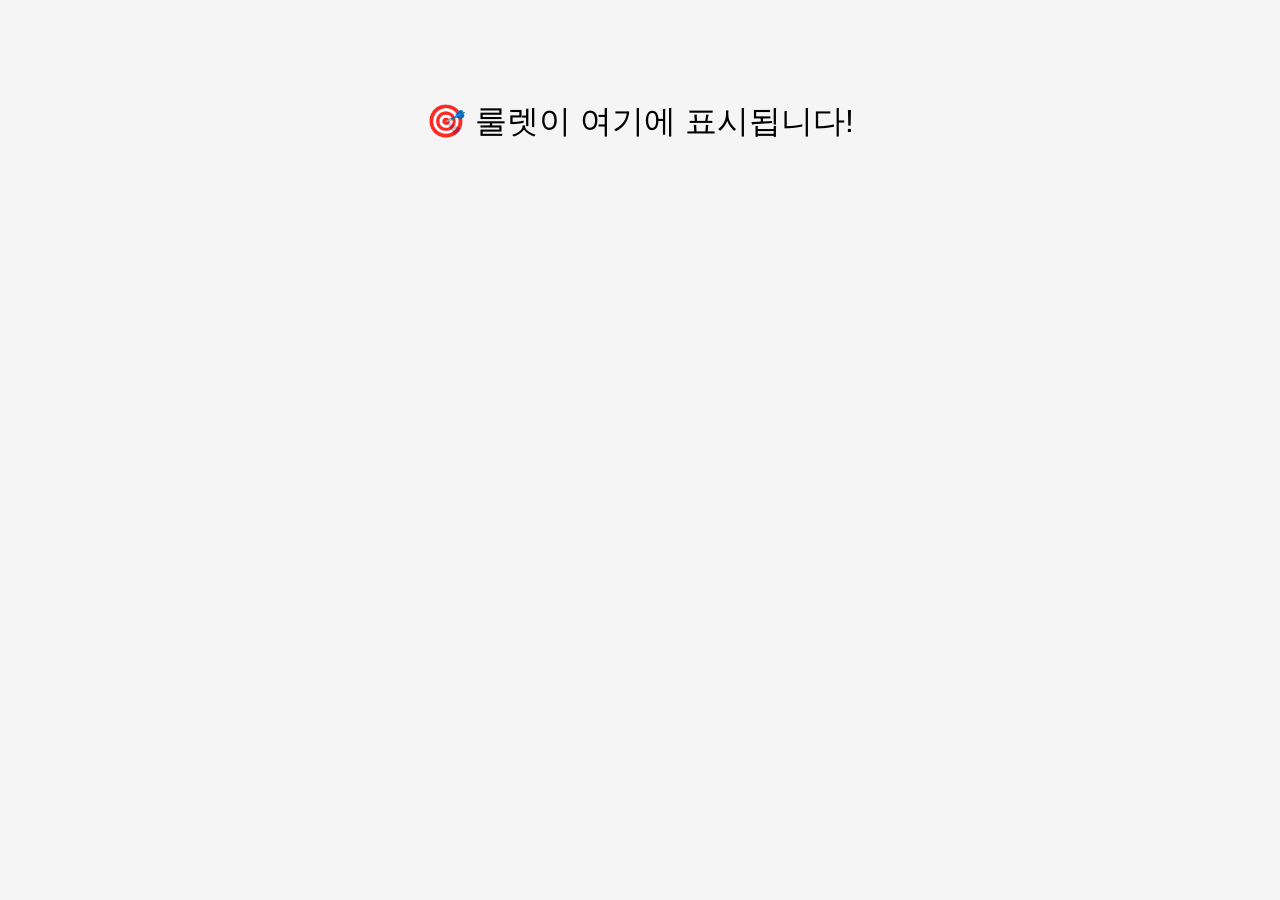
<file: index.html>
<!DOCTYPE html>
<html lang="ko">
<head>
  <meta charset="UTF-8" />
  <meta name="viewport" content="width=device-width, initial-scale=1.0"/>
  <title>룰렛</title>
  <link rel="stylesheet" href="style.css" />
</head>
<body>
  <div id="app">로딩 중...</div>
  <script src="main.js"></script>
</body>
</html>
</file>
<file: style.css>
body { font-family: sans-serif; background: #f5f5f5; text-align: center; }
#app { margin-top: 100px; font-size: 2rem; }
</file>
